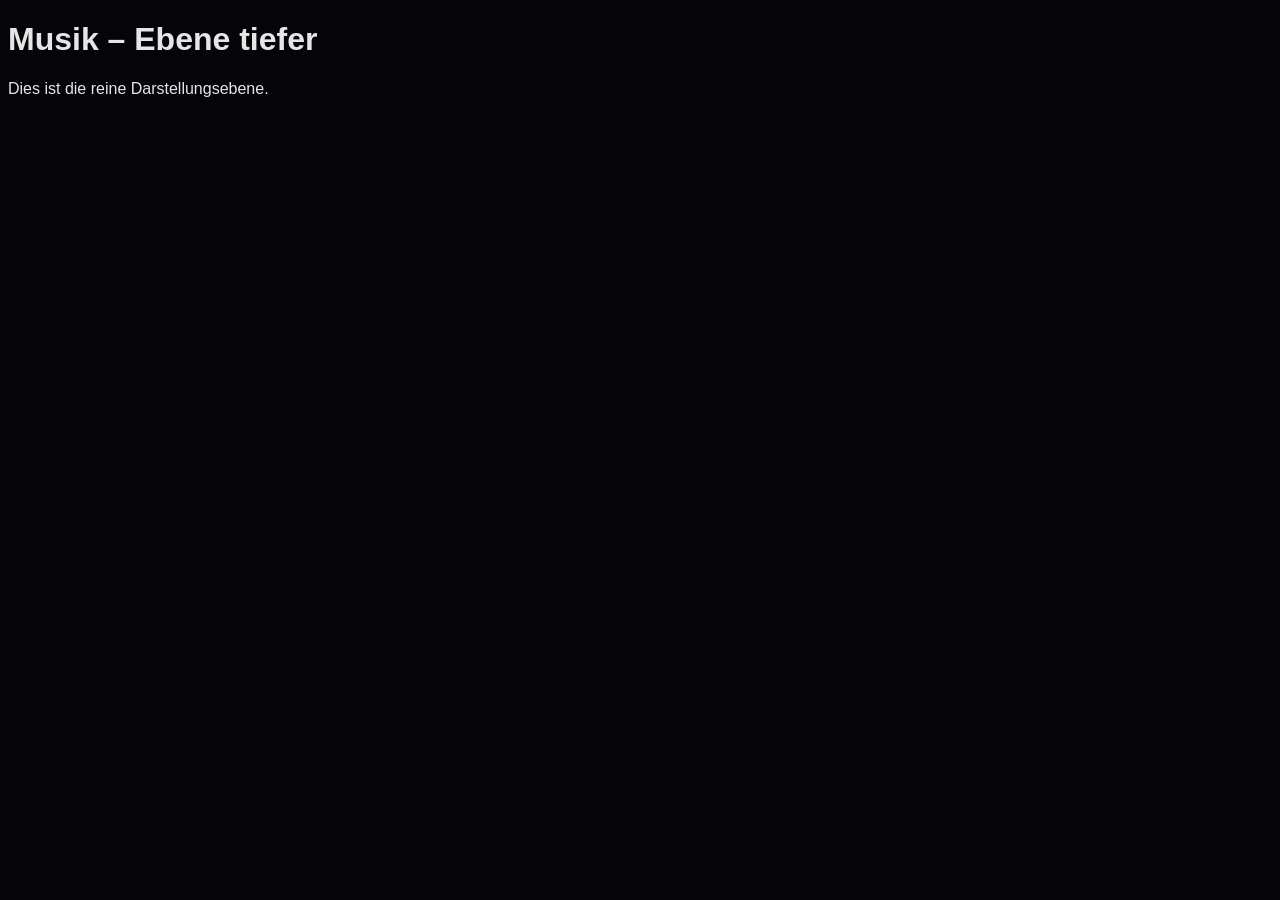
<file: 1/index.html>
<!DOCTYPE html>
<html lang="de">
<head>
    <meta charset="UTF-8">
    <title>Musik – Unterordner 1</title>
</head>
<body style="background:#050509; color:#e6e6e6; font-family:Arial;">

<h1>Musik – Ebene tiefer</h1>
<p>Dies ist die reine Darstellungsebene.</p>

</body>
</html>
</file>
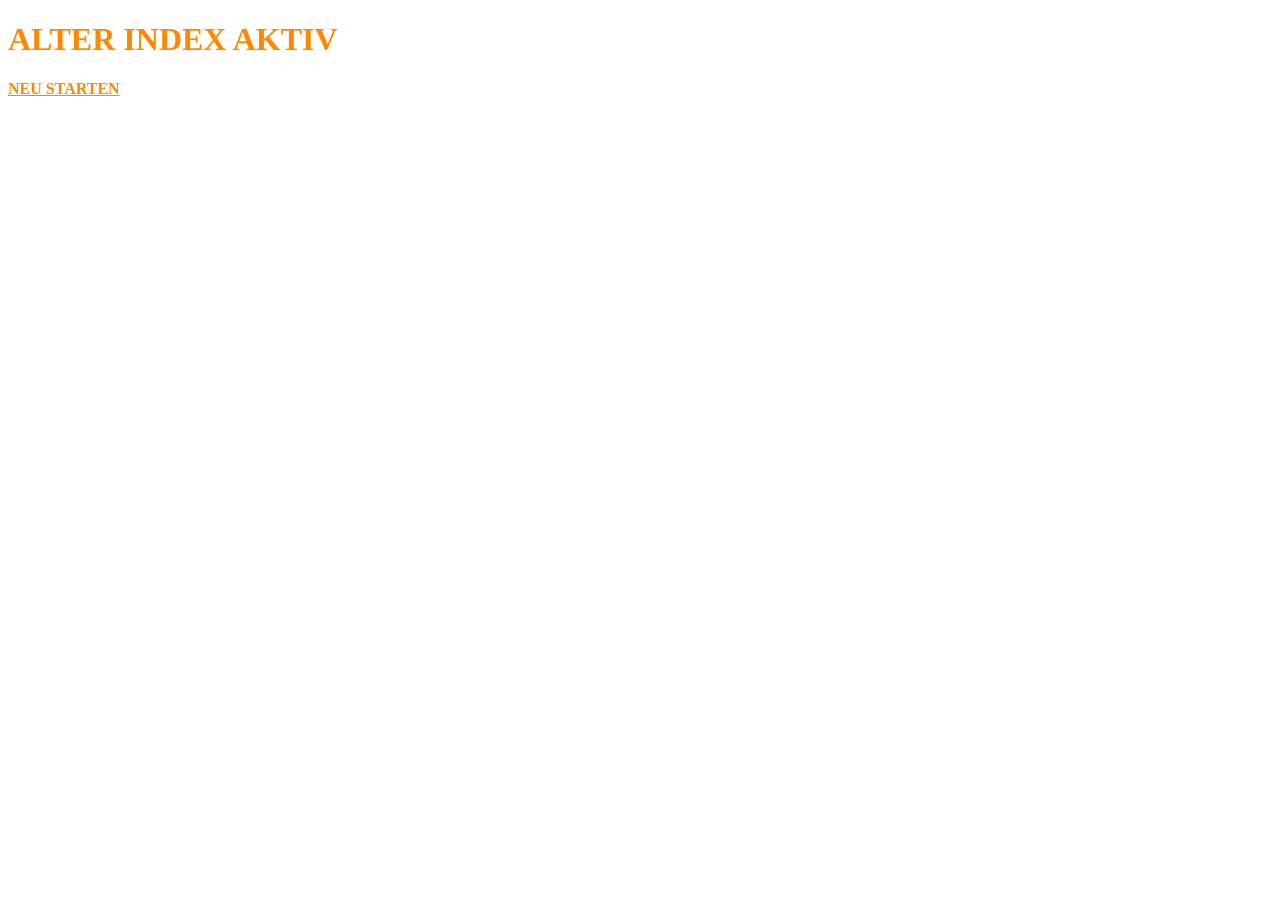
<file: old/index.html>
<!DOCTYPE html>
<html>
<head>
    <meta charset="UTF-8">
    <title>ALT INDEX</title>

    <style>
        body.old-effect {
            animation: oldPulse 1.5s infinite;
            color: #ff8800;
        }

        @keyframes oldPulse {
            0% { filter: brightness(1); }
            50% { filter: brightness(1.4); }
            100% { filter: brightness(1); }
        }

        a {
            color: #ff8800;
            font-weight: bold;
        }
    </style>
</head>

<body class="old-effect">

    <h1>ALTER INDEX AKTIV</h1>

    <!-- Link zurück zum NEU-Index -->
    <a href="/index.html">NEU STARTEN</a>

</body>
</html>
</file>
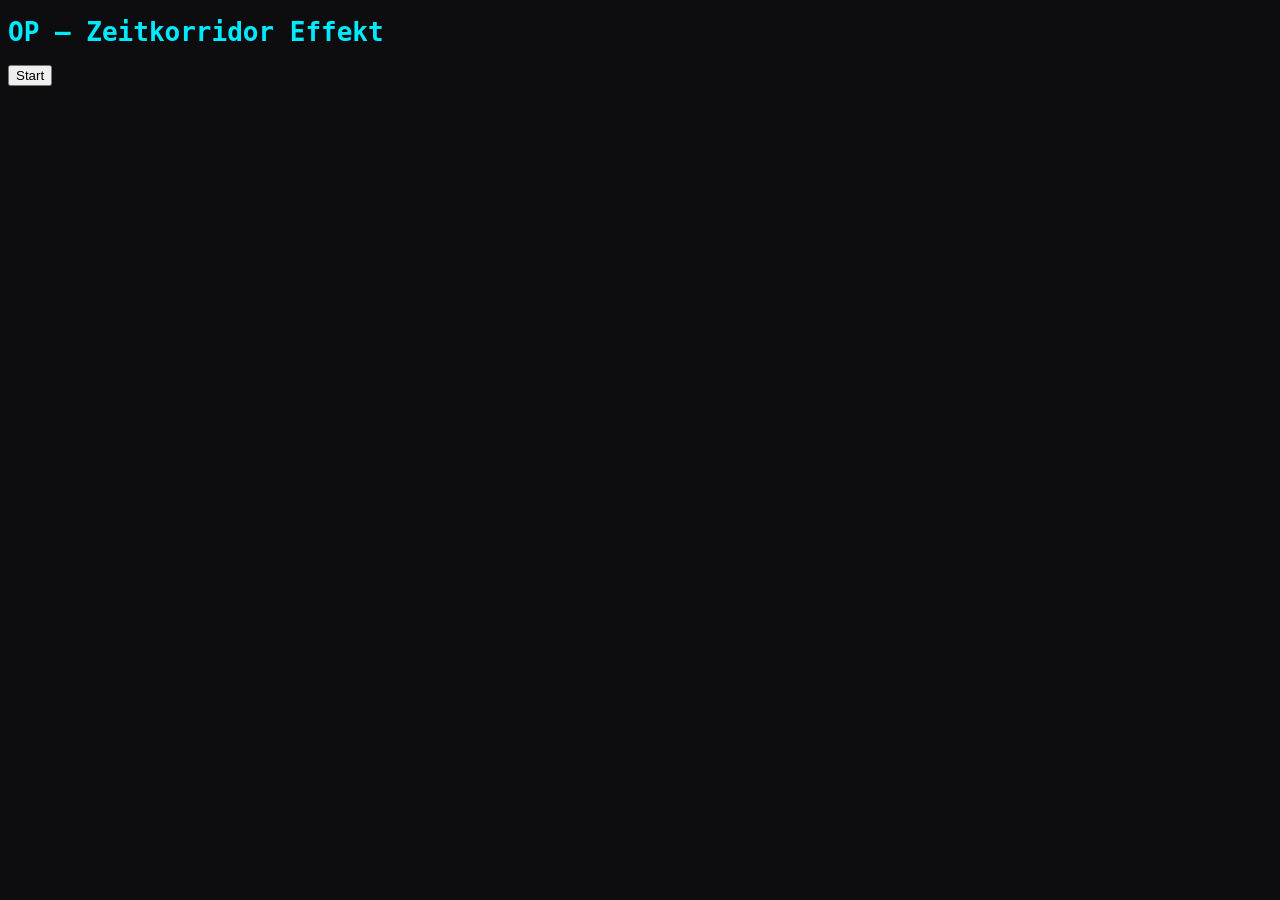
<file: op/index.html>
<!DOCTYPE html>
<html>
<head>
<link rel="stylesheet" href="effect.css">
</head>

<body style="background:#0d0d0f;color:#00eaff;font-family:monospace;">

<h1>OP – Zeitkorridor Effekt</h1>

<button id="start">Start</button>

<div id="panel"></div>

<script type="module">
import { runEffect } from './effect.js';

document.getElementById("start").onclick = () => {
  runEffect("panel", "text.txt");
};
</script>

</body>
</html>
</file>
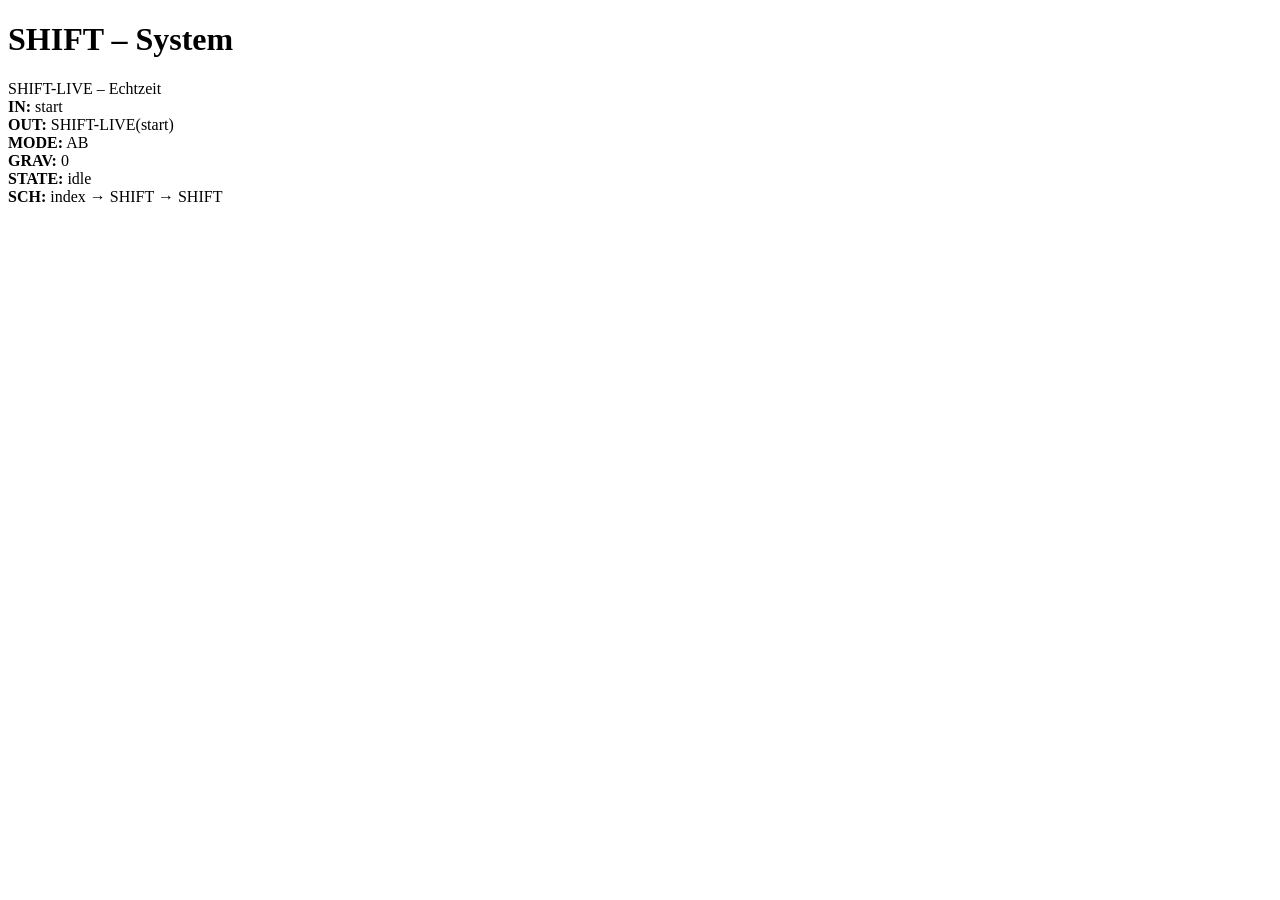
<file: system.html>
<!DOCTYPE html>
<html lang="de">
<head>
  <meta charset="UTF-8">
  <title>SHIFT – System</title>
  <script src="start.js"></script>
</head>
<body>
  <h1>SHIFT – System</h1>
  <div id="out"></div>
</body>
</html>
</file>
<file: op/effect.css>
.word {
  opacity: 0;
  color: red;
  transition: opacity 0.3s ease, color 0.3s ease;
}

.word.landed {
  opacity: 1;
  color: black;
}

.word.final {
  color: red;
}
</file>
